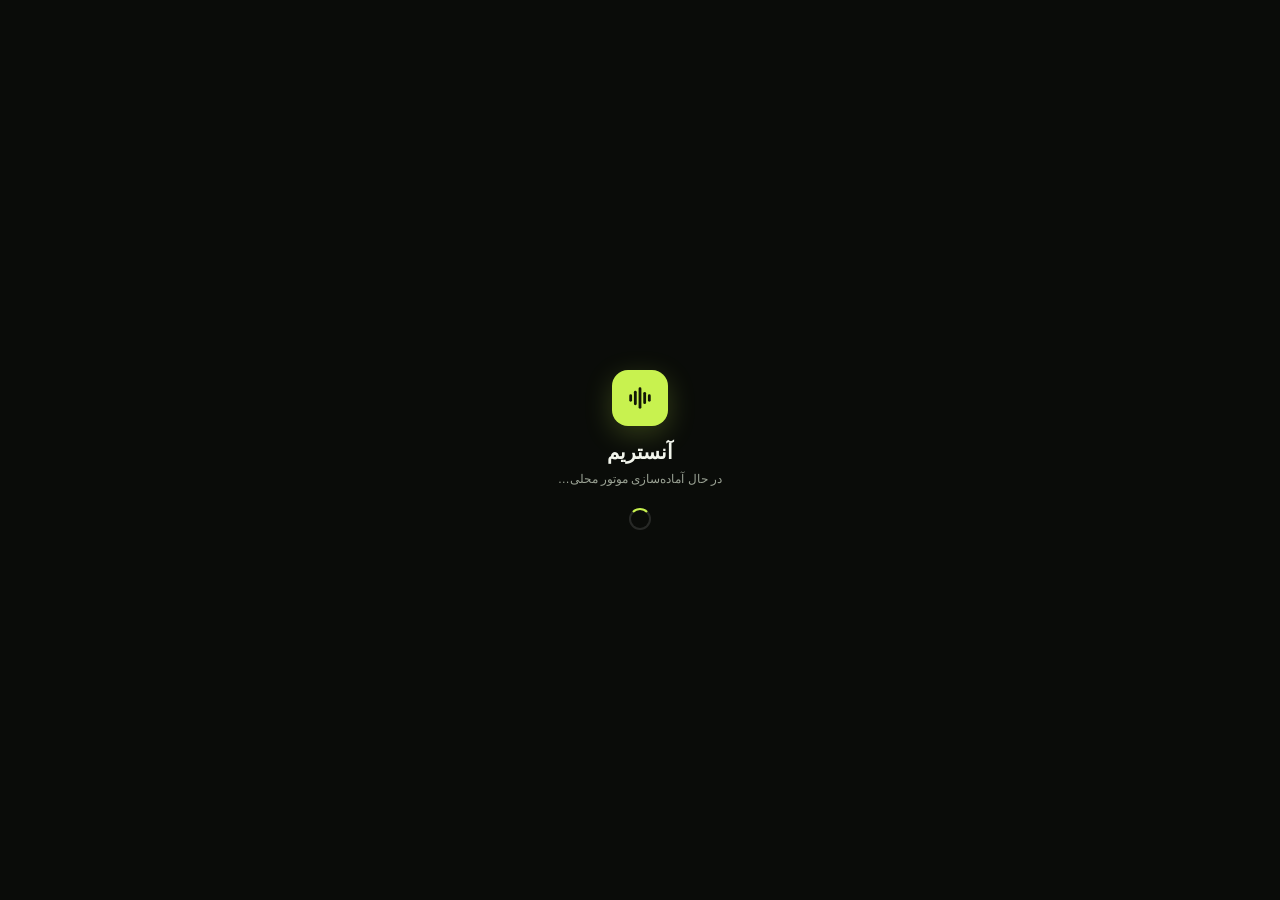
<file: frontend/public/splash.html>
<!doctype html>
<!-- Tauri boot splash for Unstream Desktop. Vite copies public/ into dist, so
  the Rust shell can point its splash window at this file in both dev and
  release. It is also served by the backend static dir — harmless, nobody
  links it. Self-contained on purpose: no fonts, no build step. -->
<html lang="fa" dir="rtl">
  <head>
    <meta charset="utf-8" />
    <meta name="viewport" content="width=device-width, initial-scale=1" />
    <title>Unstream</title>
    <style>
      * {
        margin: 0;
        padding: 0;
        box-sizing: border-box;
      }
      html,
      body {
        height: 100%;
      }
      body {
        display: flex;
        align-items: center;
        justify-content: center;
        background: #0a0c09;
        color: #f2f5ec;
        font-family: Tahoma, sans-serif;
        -webkit-user-select: none;
        user-select: none;
        cursor: default;
      }
      .card {
        text-align: center;
        padding: 24px;
      }
      .mark {
        display: inline-grid;
        place-items: center;
        width: 56px;
        height: 56px;
        border-radius: 16px;
        background: #c8f24f;
        box-shadow: 0 8px 28px rgba(200, 242, 79, 0.22);
      }
      .name {
        margin-top: 14px;
        font-size: 20px;
        font-weight: 700;
      }
      .status {
        margin-top: 8px;
        font-size: 12px;
        color: #9aa294;
        min-height: 18px;
      }
      .spinner {
        margin: 18px auto 0;
        width: 22px;
        height: 22px;
        border-radius: 50%;
        border: 2px solid rgba(255, 255, 255, 0.12);
        border-top-color: #c8f24f;
        animation: spin 0.9s linear infinite;
      }
      @keyframes spin {
        to {
          transform: rotate(360deg);
        }
      }
      #error {
        display: none;
      }
      #error .status {
        color: #ff7a7a;
      }
      #error .row {
        display: flex;
        gap: 8px;
        justify-content: center;
        margin-top: 16px;
      }
      #error button {
        font-family: inherit;
        font-size: 12px;
        font-weight: 700;
        border-radius: 9px;
        padding: 8px 16px;
        cursor: pointer;
        border: 1px solid rgba(255, 255, 255, 0.1);
      }
      #retry {
        background: #c8f24f;
        color: #131607;
        border: none;
      }
      #quit {
        background: transparent;
        color: #f2f5ec;
      }
    </style>
  </head>
  <body>
    <div class="card">
      <span class="mark" aria-hidden="true">
        <svg
          width="28"
          height="28"
          viewBox="0 0 24 24"
          fill="none"
          stroke="#131607"
          stroke-width="2.4"
          stroke-linecap="round"
        >
          <path d="M4 10v4" />
          <path d="M8 7v10" />
          <path d="M12 4v16" />
          <path d="M16 8v8" />
          <path d="M20 10v4" />
        </svg>
      </span>
      <p class="name">آنستریم</p>
      <div id="loading">
        <p class="status">در حال آماده‌سازی موتور محلی…</p>
        <div class="spinner"></div>
      </div>
      <div id="error">
        <p class="status">موتور محلی اجرا نشد. اتصال اینترنت لازم نیست — دوباره تلاش کن.</p>
        <div class="row">
          <button id="retry" type="button">تلاش دوباره</button>
          <button id="quit" type="button">خروج</button>
        </div>
      </div>
    </div>
    <script>
      ;(async () => {
        const tauri = window.__TAURI__
        if (!tauri) return
        const { listen } = tauri.event
        const { invoke } = tauri.core
        await listen('backend-error', () => {
          document.getElementById('loading').style.display = 'none'
          document.getElementById('error').style.display = 'block'
        })
        document.getElementById('retry').addEventListener('click', async () => {
          document.getElementById('error').style.display = 'none'
          document.getElementById('loading').style.display = 'block'
          try {
            await invoke('retry_backend')
          } catch {
            document.getElementById('loading').style.display = 'none'
            document.getElementById('error').style.display = 'block'
          }
        })
        document.getElementById('quit').addEventListener('click', () => invoke('quit_app'))
      })()
    </script>
  </body>
</html>
</file>
